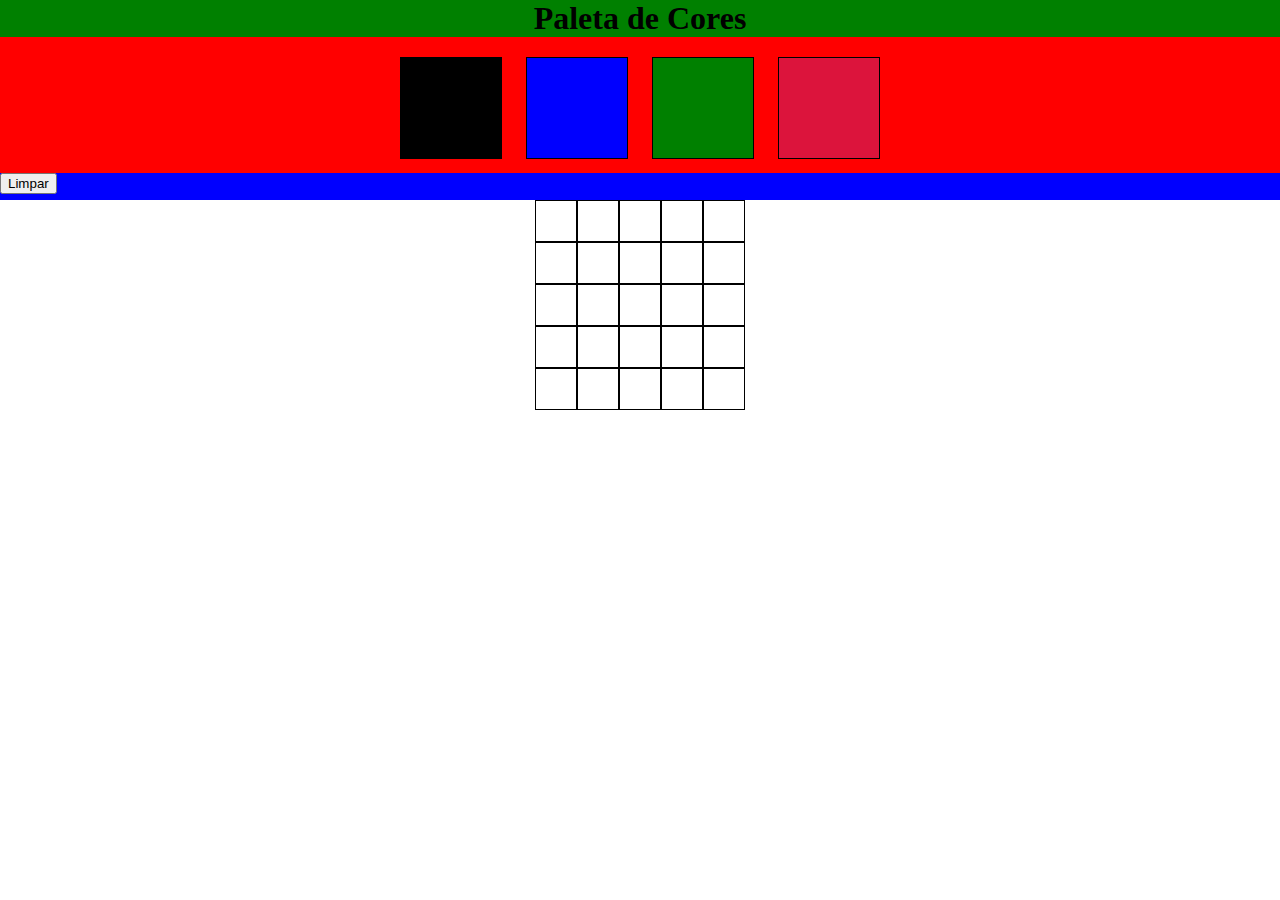
<file: index.html>
<!DOCTYPE html>
<html lang="pt-br">
<head>
    <meta charset="UTF-8">
    <meta name="viewport" content="width=device-width, initial-scale=1.0">
    <title>Pixel Art</title>
    <link rel="shortcut icon" href="sword.png">
    <link rel="stylesheet" href="style.css">
</head>
<body>
    <header>
        <h1 id="title">Paleta de Cores</h1>
        <div id="color-palette" class="tools">
            <div class="color1 color selected"></div>
            <div class="color2 color"></div>
            <div class="color3 color"></div>
            <div class="color4 color"></div>
        </div>
        <button id="clear-board">Limpar</button>
    </header>

    <main>
        <div id="pixel-board">

        </div>
        <!-- <div id="pixel-board">
            <div class="linha">
                <div class="pixel"></div>
                <div class="pixel"></div>
                <div class="pixel"></div>
                <div class="pixel"></div>
                <div class="pixel"></div>
            </div>
            <div class="linha">
                <div class="pixel"></div>
                <div class="pixel"></div>
                <div class="pixel"></div>
                <div class="pixel"></div>
                <div class="pixel"></div>
            </div><div class="linha">
                <div class="pixel"></div>
                <div class="pixel"></div>
                <div class="pixel"></div>
                <div class="pixel"></div>
                <div class="pixel"></div>
            </div><div class="linha">
                <div class="pixel"></div>
                <div class="pixel"></div>
                <div class="pixel"></div>
                <div class="pixel"></div>
                <div class="pixel"></div>
            </div><div class="linha">
                <div class="pixel"></div>
                <div class="pixel"></div>
                <div class="pixel"></div>
                <div class="pixel"></div>
                <div class="pixel"></div>
            </div>
        </div> -->
    </main>

    <footer></footer>

    <script src="script.js"></script>
</body>
</html>
</file>
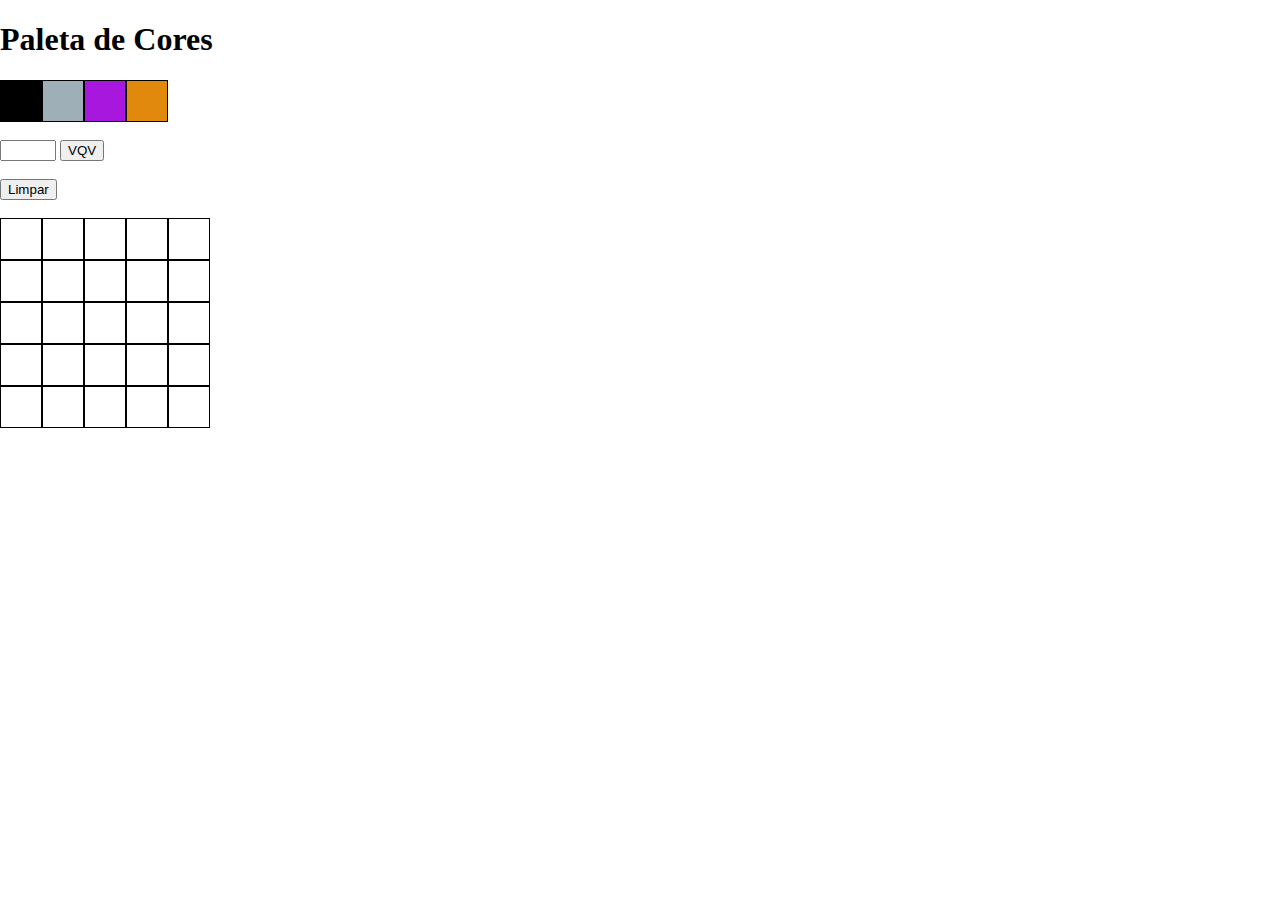
<file: index1.html>
<!DOCTYPE html>
<html lang="pt-br">
<head>
  <meta charset="UTF-8">
  <meta name="viewport" content="width=device-width, initial-scale=1.0">
  <title>Paleta de Cores</title>
  <link rel="stylesheet" href="style1.css">
</head>
<body>
  <h1 id='title'>Paleta de Cores</h1>
  <div id='color-palette' class='color-palette'>
    <div id='black' class='border color selected'></div>
    <div id='red' class='border color'></div>
    <div id='green' class='border color'></div>
    <div id='blue' class='border color'></div>
  </div>
  <br>

    <label for='board-size'>
      <input type='number' id='board-size' name='board-size' min='1' max='50'>
      <button id='generate-board'>VQV</button>
    </label>
  <br>

  <br>
  <button id='clear-board'>Limpar</button>
  <br>
  <br>

  <div id='pixel-board' class='pixel-board'></div>

  <script src="script1.js"></script>
</body>
</html>
</file>
<file: style.css>
body {
    margin: 0;
}

header {
    background-color: blue;
    height: 200px;
    width: 100%;
}

h1 {
    background-color: green;
    margin: 0; /* tira as margens de todos os lados */
    padding: 0; /* tira a margem de cima */
    display: block;
    text-align: center;
}

.tools {
    background-color: red;
    text-align: center;
    padding-top: 10px;
}

.color {
    border-color: black;
    border-style: solid;
    border-width: 1px;
    display: inline-block;
    width: 100px;
    height: 100px;
    margin: 10px;
}

.color1 {
    background-color: black;
}

.color2 {
    background-color: blue;
}

.color3 {
    background-color: green;
}

.color4 {
    background-color: crimson;
}

#pixel-board {
    background-color: blueviolet;
    display: inline-block;
    height: 210px;
    width: 210px;
}

main {
    text-align: center;
}

/* .linha {
    margin-bottom: -4px;
}

.linha:first-child {
    margin-top: 0px;
} */

.pixel {
    background-color: white;
    border-color: black;
    border-style: solid;
    border-width: 1px;
    height: 40px;
    width: 40px;
    float: left; /* no lugar dos dois .linha e display: */
    /* display: inline-block;
    margin: -3px; */
}
</file>
<file: style1.css>
.pixel-board {
  display: table;
}

..color-palette , .pixel-row {
  display: table-row;
}

.color-palette > div , .pixel {
  display: table-cell;
  height: 40px;
  width: 40px;
}

.border {
  border: 1px solid black;
}
body, html {
  margin: 0;
  padding: 0;
}

.color {
  border: 1px;
  border-color: black;
  border-style: solid;
  display: inline-block;
  height: 40px;
  margin-left: 20px;
  width: 40px;
}
</file>
